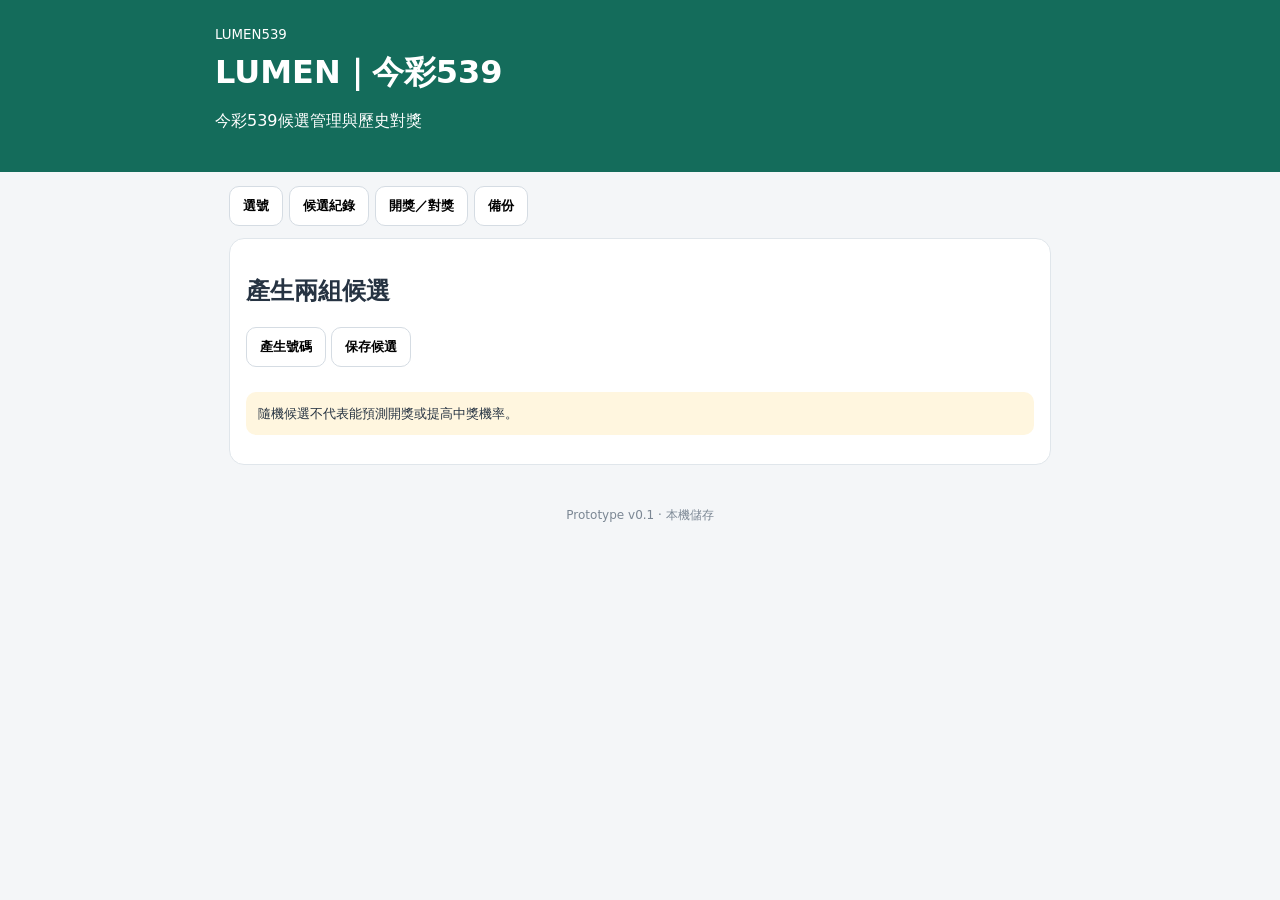
<file: LUMEN_PWA/index.html>
<!doctype html><html lang="zh-Hant"><head><meta charset="utf-8"><meta name="viewport" content="width=device-width,initial-scale=1"><meta name="theme-color" content="#146c5b"><link rel="manifest" href="manifest.webmanifest"><link rel="stylesheet" href="style.css"><title>LUMEN｜今彩539</title></head><body><header><small>LUMEN539</small><h1>LUMEN｜今彩539</h1><p>今彩539候選管理與歷史對獎</p></header><main><nav><button data-tab="pick">選號</button><button data-tab="history">候選紀錄</button><button data-tab="draws">開獎／對獎</button><button data-tab="backup">備份</button></nav><section id="pick"><h2>產生兩組候選</h2><button id="gen">產生號碼</button> <button id="save">保存候選</button><div id="current"></div><p class="notice">隨機候選不代表能預測開獎或提高中獎機率。</p></section><section id="history" hidden><h2>候選紀錄</h2><button id="csv">匯出候選 CSV</button><div id="hist"></div></section><section id="draws" hidden><h2>歷史開獎與對獎</h2><p>請匯入已核對來源的 CSV；此版不會假稱已連線官方資料。</p><input id="drawfile" type="file" accept=".csv"><button id="drawcsv">匯出開獎 CSV</button><div id="drawlist"></div></section><section id="backup" hidden><h2>資料備份</h2><button id="export">匯出完整 JSON</button><input id="restore" type="file" accept=".json"><p>備份僅能在相同 App 還原。不同裝置不會自動同步。</p></section></main><footer>Prototype v0.1 · 本機儲存</footer><script src="app.js"></script></body></html>
</file>
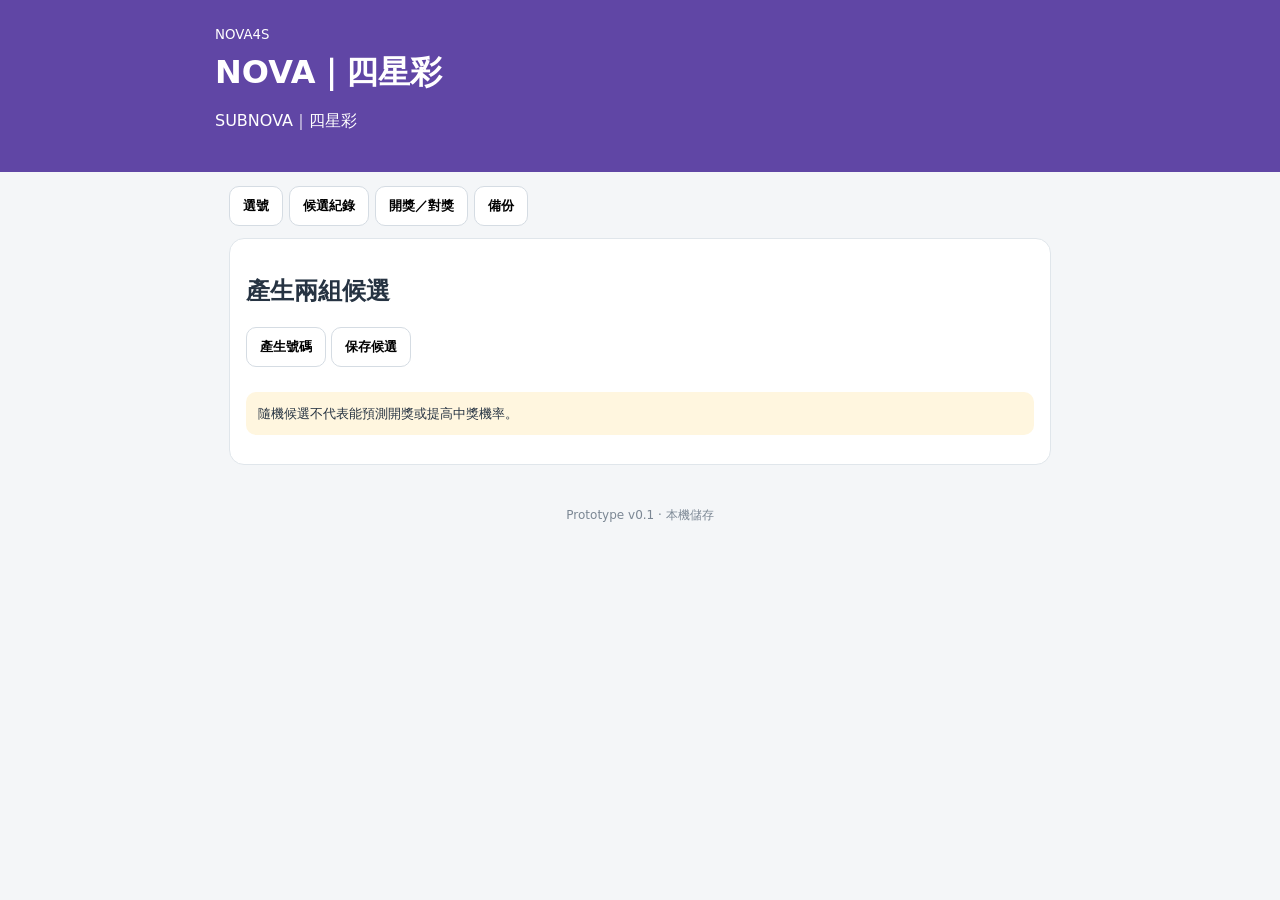
<file: NOVA_PWA/index.html>
<!doctype html><html lang="zh-Hant"><head><meta charset="utf-8"><meta name="viewport" content="width=device-width,initial-scale=1"><meta name="theme-color" content="#6046a5"><link rel="manifest" href="manifest.webmanifest"><link rel="stylesheet" href="style.css"><title>NOVA｜四星彩</title></head><body><header><small>NOVA4S</small><h1>NOVA｜四星彩</h1><p>SUBNOVA｜四星彩</p></header><main><nav><button data-tab="pick">選號</button><button data-tab="history">候選紀錄</button><button data-tab="draws">開獎／對獎</button><button data-tab="backup">備份</button></nav><section id="pick"><h2>產生兩組候選</h2><button id="gen">產生號碼</button> <button id="save">保存候選</button><div id="current"></div><p class="notice">隨機候選不代表能預測開獎或提高中獎機率。</p></section><section id="history" hidden><h2>候選紀錄</h2><button id="csv">匯出候選 CSV</button><div id="hist"></div></section><section id="draws" hidden><h2>歷史開獎與對獎</h2><p>請匯入已核對來源的 CSV；此版不會假稱已連線官方資料。</p><input id="drawfile" type="file" accept=".csv"><button id="drawcsv">匯出開獎 CSV</button><div id="drawlist"></div></section><section id="backup" hidden><h2>資料備份</h2><button id="export">匯出完整 JSON</button><input id="restore" type="file" accept=".json"><p>備份僅能在相同 App 還原。不同裝置不會自動同步。</p></section></main><footer>Prototype v0.1 · 本機儲存</footer><script src="app.js"></script></body></html>
</file>
<file: LUMEN_PWA/style.css>
*{box-sizing:border-box}body{margin:0;background:#f4f6f8;color:#263342;font:16px system-ui,sans-serif}header{background:#146c5b;color:white;padding:24px max(16px,calc((100% - 850px)/2))}h1{margin:8px 0}main{max-width:850px;margin:auto;padding:14px}nav{display:flex;gap:6px;flex-wrap:wrap;margin-bottom:12px}button{border:1px solid #d5dce3;background:white;border-radius:10px;padding:10px 13px;font-weight:650;cursor:pointer}section{background:white;border:1px solid #e0e6eb;border-radius:15px;padding:16px;margin:10px 0}#current,.balls{display:flex;gap:9px;flex-wrap:wrap;margin:12px 0}.set,.record{border:1px solid #e2e7eb;border-radius:12px;padding:12px;margin:10px 0}.ball{display:inline-grid;place-items:center;min-width:40px;height:40px;border-radius:50%;background:#e7f3ef;color:#146c5b;font-weight:800;margin:3px}.notice{background:#fff6df;padding:12px;border-radius:10px;font-size:13px;line-height:1.5}footer{text-align:center;color:#7b8794;padding:18px;font-size:12px}input{max-width:100%;margin:8px 0}@media(max-width:520px){main{padding:9px}section{padding:12px}nav button{flex:1}}
</file>
<file: NOVA_PWA/style.css>
*{box-sizing:border-box}body{margin:0;background:#f4f6f8;color:#263342;font:16px system-ui,sans-serif}header{background:#6046a5;color:white;padding:24px max(16px,calc((100% - 850px)/2))}h1{margin:8px 0}main{max-width:850px;margin:auto;padding:14px}nav{display:flex;gap:6px;flex-wrap:wrap;margin-bottom:12px}button{border:1px solid #d5dce3;background:white;border-radius:10px;padding:10px 13px;font-weight:650;cursor:pointer}section{background:white;border:1px solid #e0e6eb;border-radius:15px;padding:16px;margin:10px 0}#current,.balls{display:flex;gap:9px;flex-wrap:wrap;margin:12px 0}.set,.record{border:1px solid #e2e7eb;border-radius:12px;padding:12px;margin:10px 0}.ball{display:inline-grid;place-items:center;min-width:40px;height:40px;border-radius:50%;background:#e7f3ef;color:#6046a5;font-weight:800;margin:3px}.notice{background:#fff6df;padding:12px;border-radius:10px;font-size:13px;line-height:1.5}footer{text-align:center;color:#7b8794;padding:18px;font-size:12px}input{max-width:100%;margin:8px 0}@media(max-width:520px){main{padding:9px}section{padding:12px}nav button{flex:1}}
</file>
